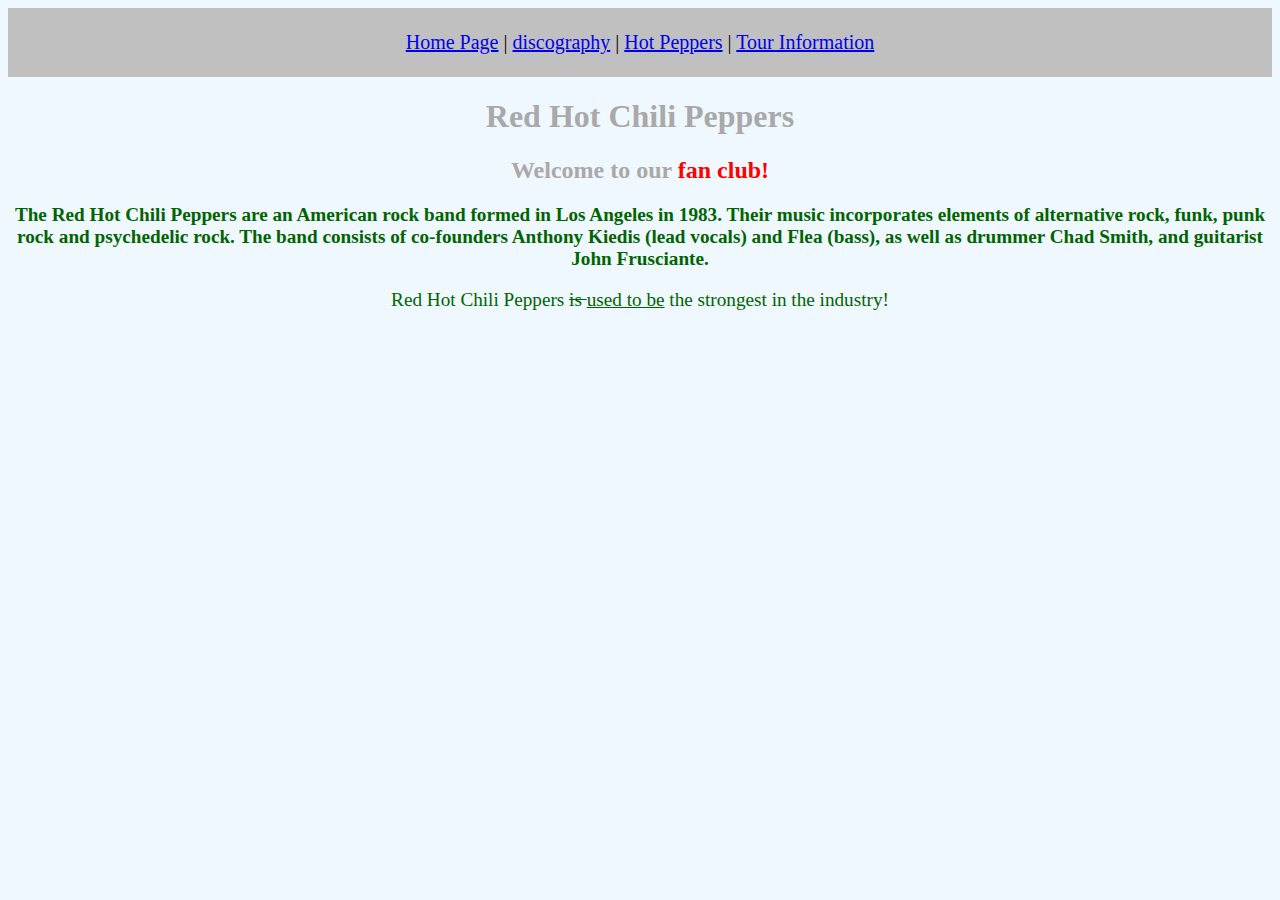
<file: index.html>
<!DOCTYPE html>
<html lang="en">
  <head>
    <meta charset="UTF-8" />
    <meta http-equiv="X-UA-Compatible" content="IE=edge" />
    <meta name="viewport" content="width=device-width, initial-scale=1.0" />
    <link rel="stylesheet" href="index.css">
    <title>Red Hot Chili Peppers Home Page</title>
  </head>



  

  <body>

    <div style="background-color: silver; text-align: center; font-size: 20px;">
      <br>
      <a href="index.html">Home Page</a> | 
      <a href="discography.html">discography</a> | 
      <a href="pilpilim_harifim.html">Hot Peppers</a> | 
      <a href="tour_info.html"> Tour Information</a>
      <br><br>
    </div>
  <h1>Red Hot Chili Peppers</h1>
  <h2>Welcome to our<span style="color:red"> fan club!</span></h2>

  <p>
   <strong> The Red Hot Chili Peppers are an American rock band formed in Los Angeles in 1983. Their music incorporates elements of alternative rock, funk, punk rock and psychedelic rock. The band consists of co-founders Anthony Kiedis (lead vocals) and Flea (bass), as well as drummer Chad Smith, and guitarist John Frusciante.
   </strong>
  </p>
  <p>
    Red Hot Chili Peppers <del> is </del>  <ins> used to be</ins> the strongest in the industry!
  </p>
  </body>
</html>
</file>
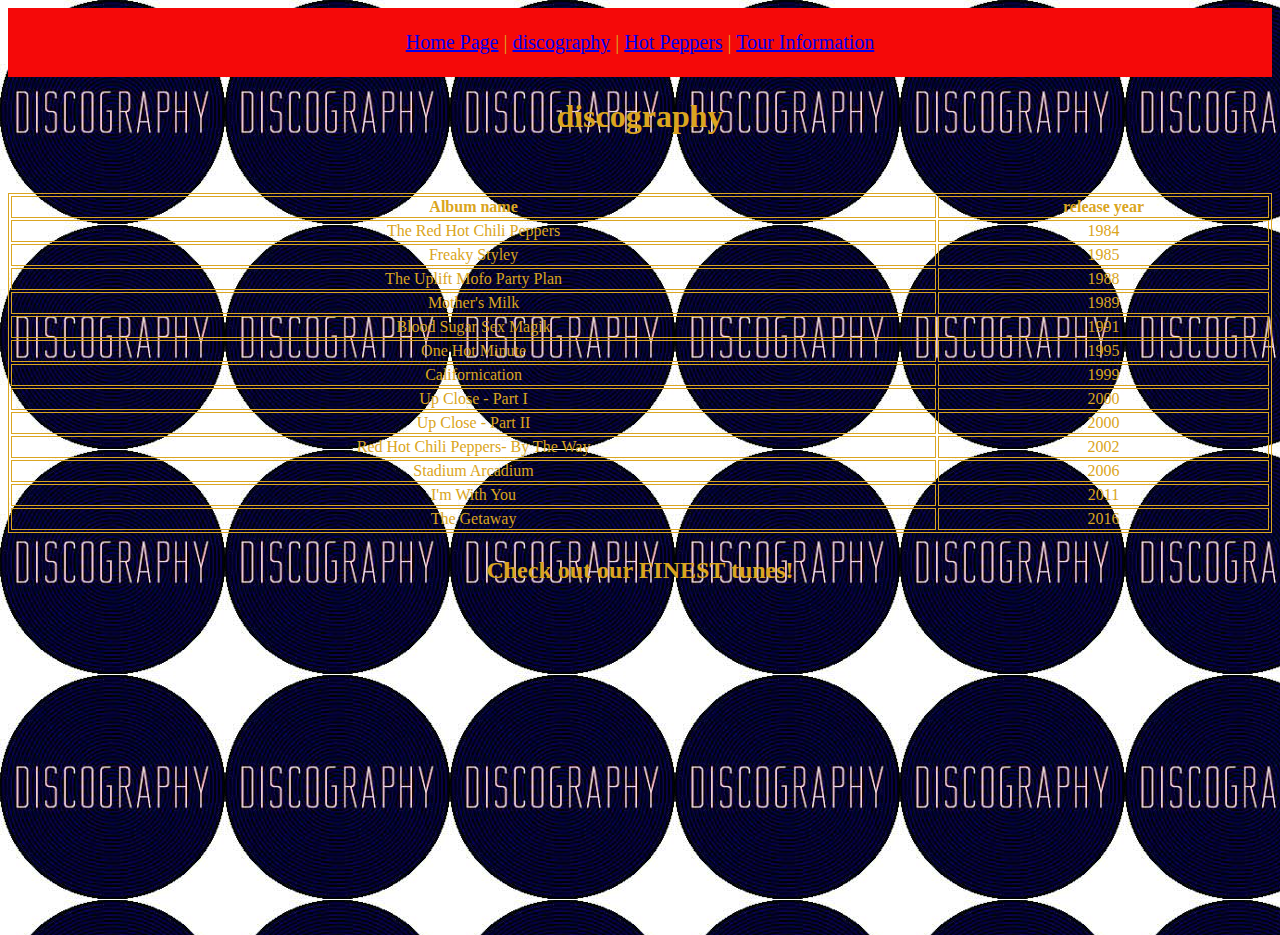
<file: discography.html>
<!DOCTYPE html>
<html lang="en">
  <head>
    <meta charset="UTF-8" />
    <meta http-equiv="X-UA-Compatible" content="IE=edge" />
    <meta name="viewport" content="width=device-width, initial-scale=1.0" />
    <link rel="stylesheet" href="discography.css" />
    <title>discography</title>
  </head>
  <body>
   
    <div style="background-color: rgb(245, 9, 9); text-align: center; font-size: 20px;">
        <br>
        <a href="index.html">Home Page</a> | 
        <a href="discography.html">discography</a> | 
        <a href="pilpilim_harifim.html">Hot Peppers</a> | 
        <a href="tour_info.html"> Tour Information</a>
        <br><br>
    </div>

    <h1>discography</h1>
<br></br>
   <table id="table">
    <tr>
        <th>Album name </th>
        <th>release year</th>
    </tr>
        
        <tr>
             <td></td> <td></td>
        </tr>
        <tr> 
            <td></td> <td></td>
        </tr>
        <tr> 
            <td></td> <td></td>
        </tr>
        <tr>
             <td></td> <td></td>
        </tr>
        <tr>
             <td></td> <td></td>
         </tr>
        <tr> 
            <td></td> <td></td>
        </tr>
        <tr> 
            <td></td> <td></td>
        </tr>
        <tr> 
            <td></td> <td></td>
        </tr>
        <tr> 
            <td></td> <td></td>
        </tr>
        <tr> 
            <td></td> <td></td>
        </tr>
        <tr> 
            <td></td> <td></td>
        </tr>
        <tr> 
            <td></td> <td></td>
        </tr>
        <tr> 
            <td></td> <td></td>
        </tr>

   </table>

   <script src="discography.js"></script>
<p>
   <strong> Check out our FINEST tunes! </strong> 
    
</p>
<iframe 
width="560" height="315" src="https://www.youtube.com/embed/ioojKFSH6hM" title="YouTube video player" frameborder="0" allow="accelerometer; autoplay; clipboard-write; encrypted-media; gyroscope; picture-in-picture" allowfullscreen>

</iframe>

  </body>
</html>
</file>
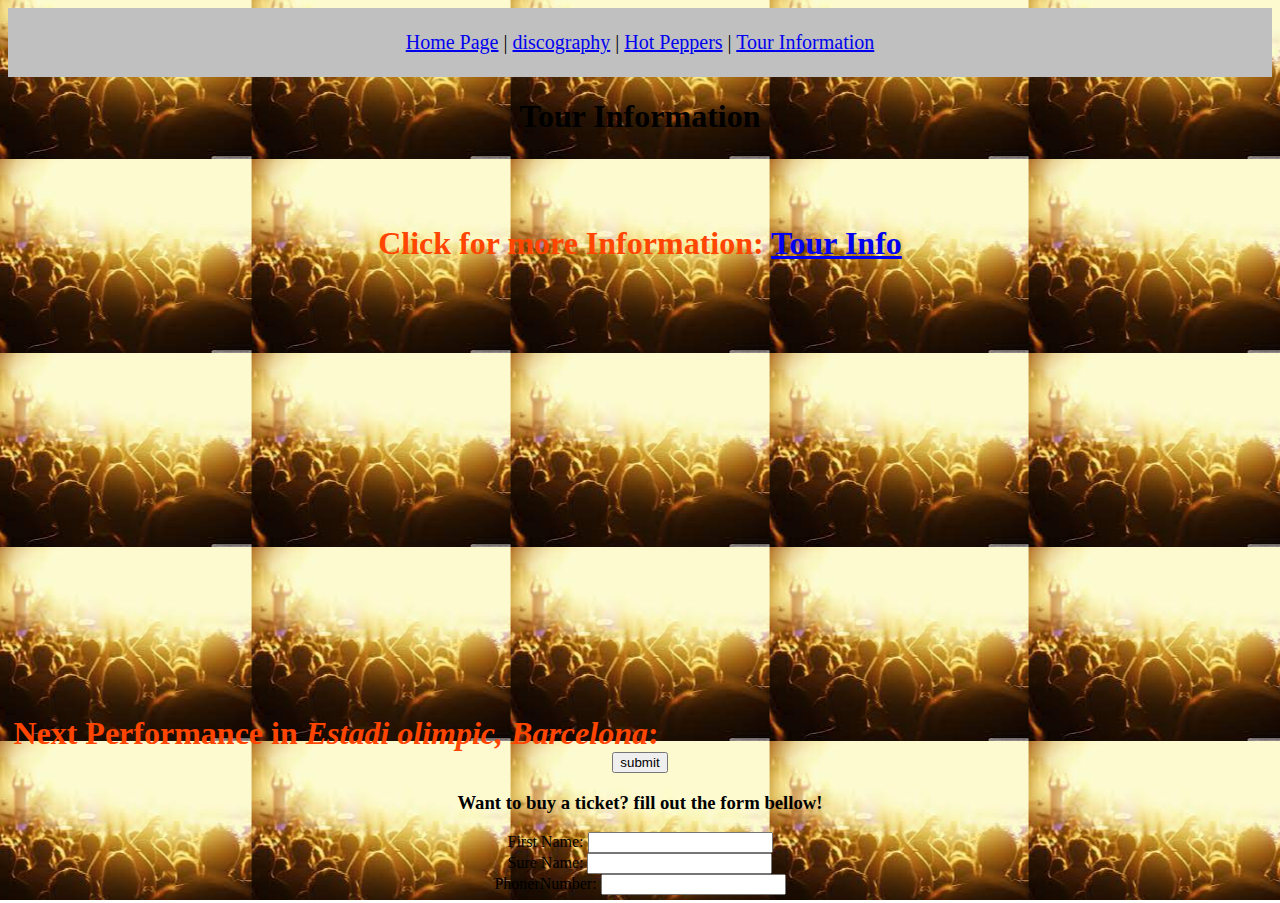
<file: tour_info.html>
<!DOCTYPE html>
<html lang="en">
<head>
    <meta charset="UTF-8">
    <meta http-equiv="X-UA-Compatible" content="IE=edge">
    <meta name="viewport" content="width=device-width, initial-scale=1.0">
    <title>Tour Information</title>
    <link rel="stylesheet" href="tour_info.css">
</head>
<body>
    
    <div style="background-color: silver; text-align: center; font-size: 20px;">
        <br>
        <a href="index.html">Home Page</a> | 
        <a href="discography.html">discography</a> | 
        <a href="pilpilim_harifim.html">Hot Peppers</a> | 
        <a href="tour_info.html"> Tour Information</a>
        <br><br>
    </div>
    <h1>Tour Information</h1>
    <br></br>
    <p>
        <strong>
    Click for more Information: <a href="https://redhotchilipeppers.com/tour/"target="_blank">Tour Info</a> 
    </strong>
    </p>

    <p2>
        <strong>
        Next Performance in <em>Estadi olimpic, Barcelona</em>:
    </strong>
    </p2>
        <iframe src="https://www.google.com/maps/embed?pb=!1m18!1m12!1m3!1d2994.429699085653!2d2.1534817154251127!3d41.36474807926617!2m3!1f0!2f0!3f0!3m2!1i1024!2i768!4f13.1!3m3!1m2!1s0x12a4a26de2468693%3A0x573e709baa49c20c!2sLlu%C3%ADs%20Companys%20Olympic%20Stadium!5e0!3m2!1sen!2sil!4v1646488744314!5m2!1sen!2sil" width="600" height="450" style="border:0;" allowfullscreen="" loading="lazy"></iframe>
 <br>

    <form action="" method="post">
        <input type="submit" name="submit" value="submit"/>
     <h3>Want to buy a ticket? fill out the form bellow!</h3>

     First Name: <input type="text" name="firstname"><br>
     Sure Name: <input type="text" name="surename"><br>
     PhonerNumber: <input type="text" name="phonenumber"><br>
    
    </form>
</body>
</html>
</file>
<file: index.css>
p{
    color:darkgreen;
    font-size:larger;
}
body{
    text-align: center;
    background-image:url(https://i.pinimg.com/originals/21/3c/58/213c5877143c2bd16e4ae97cfe36c0d6.gif);
    background-repeat: no-repeat;
    background-attachment: fixed;
    background-position: center;
    background-color:aliceblue;
  }
h1{
    color: darkgrey;
}
h2{
    color: darkgray;
}
strong{
    font-weight: bold;
}
</file>
<file: discography.css>
h1 {
  color:goldenrod;
}
table,
th,
td {
  border: 1px solid;
}
table {
  width: 100%;
}
p{
    font-size: x-large;
}
strong{
    font-weight: bolder;
}
body {
  color:goldenrod;
  text-align: center;
  background-image: url([data-uri]);
}
</file>
<file: tour_info.css>
body{
    text-align: center;
    background-image: url([data-uri]);
    background-attachment: fixed;
    background-position: center;
}


strong{
    font-weight: bolder;
}
p{
    color:orangered;
    font-size: xx-large;
}
p2{
    color: orangered;
    font-size: xx-large;
}
</file>
